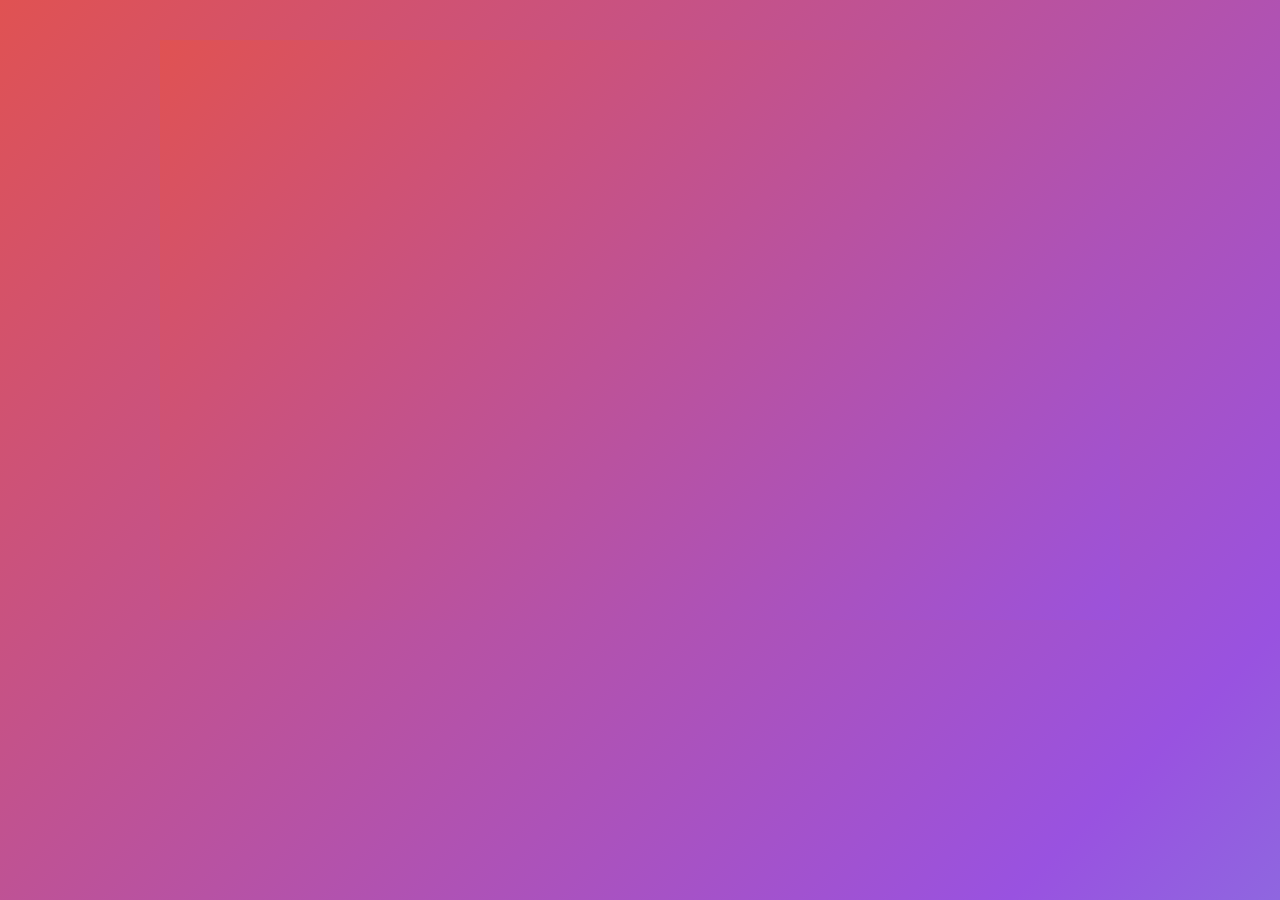
<file: html/video.htm>
<!DOCTYPE html>
<html lang="en">

<head>
    <meta charset="UTF-8">
    <meta name="viewport" content="width=device-width, initial-scale=1.0">
    <meta http-equiv="X-UA-Compatible" content="ie=edge">
    <title>Видео</title>
    <link rel="stylesheet" href="../css/video.css">
</head>

<body>
    <iframe src="#" frameborder="0" allow="accelerometer; autoplay; encrypted-media; gyroscope; picture-in-picture" allowfullscreen>
</iframe>
</body>


</html>
</file>
<file: css/video.css>
body {
    animation: back 150s linear infinite;
    transition: .3s linear;
    font-family: 'Didact Gothic', sans-serif;
    background: linear-gradient(-45deg, #e05252 0%, #99e052 25%, #52e0e0 50%, #9952e0 75%, #e05252 100%);
    background-size: 400% 400%;
    animation: gradient 10s ease infinite;
    margin: 0 auto;
    font-size: 2em;
    text-align: center;
    /*Защита от выделения и копироавния текста*/
    -moz-user-select: none;
    -webkit-user-select: none;
    -ms-user-select: none;
    -o-user-select: none;
    user-select: none;
}

@keyframes gradient {
    0% {
        background-position: 0 50%;
    }
    50% {
        background-position: 100% 50%;
    }
    100% {
        background-position: 0 50%;
    }
}

iframe {
    width: 75%;
    height: 580px;
    margin-top: 40px;
}
</file>
